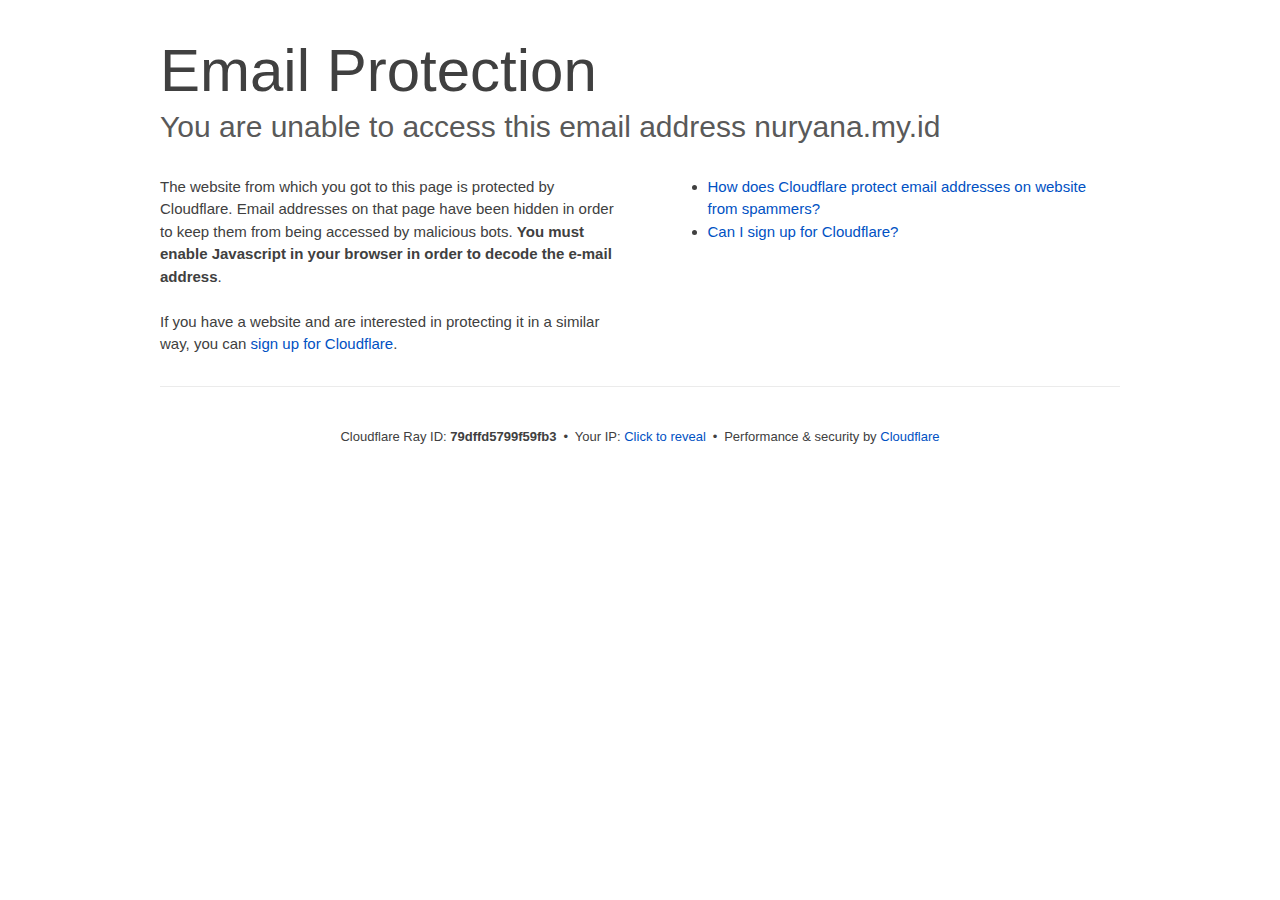
<file: cdn-cgi/l/email-protection/index.html>
<!DOCTYPE html>
<!--[if lt IE 7]> <html class="no-js ie6 oldie" lang="en-US"> <![endif]--><!--[if IE 7]>    <html class="no-js ie7 oldie" lang="en-US"> <![endif]--><!--[if IE 8]>    <html class="no-js ie8 oldie" lang="en-US"> <![endif]--><!--[if gt IE 8]><!--><html class="no-js" lang="en-US"> <!--<![endif]-->
<head>
<title>Email Protection | Cloudflare</title>
<meta charset="UTF-8">
<meta http-equiv="Content-Type" content="text/html; charset=UTF-8">
<meta http-equiv="X-UA-Compatible" content="IE=Edge">
<meta name="robots" content="noindex, nofollow">
<meta name="viewport" content="width=device-width,initial-scale=1">
<link rel="stylesheet" id="cf_styles-css" href="/cdn-cgi/styles/cf.errors.css">
<!--[if lt IE 9]><link rel="stylesheet" id='cf_styles-ie-css' href="/cdn-cgi/styles/cf.errors.ie.css" /><![endif]-->
<style>body{margin:0;padding:0}</style>


<!--[if gte IE 10]><!-->
<script>if (!navigator.cookieEnabled) {
    window.addEventListener('DOMContentLoaded', function () {
      var cookieEl = document.getElementById('cookie-alert');
      cookieEl.style.display = 'block';
    })
  }</script>
<!--<![endif]-->


</head>
<body>
  <div id="cf-wrapper">
    <div class="cf-alert cf-alert-error cf-cookie-error" id="cookie-alert" data-translate="enable_cookies">Please enable cookies.</div>
    <div id="cf-error-details" class="cf-error-details-wrapper">
      <div class="cf-wrapper cf-header cf-error-overview">
        <h1 data-translate="block_headline">Email Protection</h1>
        <h2 class="cf-subheadline"><span data-translate="unable_to_access">You are unable to access this email address</span> nuryana.my.id</h2>
      </div><!-- /.header -->

      <div class="cf-section cf-wrapper">
        <div class="cf-columns two">
          <div class="cf-column">
            <p>The website from which you got to this page is protected by Cloudflare. Email addresses on that page have been hidden in order to keep them from being accessed by malicious bots. <strong>You must enable Javascript in your browser in order to decode the e-mail address</strong>.</p>
            <p>If you have a website and are interested in protecting it in a similar way, you can <a rel="noopener noreferrer" href="https://www.cloudflare.com/sign-up?utm_source=email_protection">sign up for Cloudflare</a>.</p>
          </div>

          <div class="cf-column">
            <div class="grid_4">
              <div class="rail">
                  <div class="panel">
                      <ul class="nobullets">
                        <li><a rel="noopener noreferrer" class="modal-link-faq" href="https://support.cloudflare.com/hc/en-us/articles/200170016-What-is-Email-Address-Obfuscation-">How does Cloudflare protect email addresses on website from spammers?</a></li>
                        <li><a rel="noopener noreferrer" class="modal-link-faq" href="https://support.cloudflare.com/hc/en-us/categories/200275218-Getting-Started">Can I sign up for Cloudflare?</a></li>
                    </ul>
                </div>
              </div>
            </div>
          </div>
        </div>
      </div><!-- /.section -->

      <div class="cf-error-footer cf-wrapper w-240 lg:w-full py-10 sm:py-4 sm:px-8 mx-auto text-center sm:text-left border-solid border-0 border-t border-gray-300">
  <p class="text-13">
    <span class="cf-footer-item sm:block sm:mb-1">Cloudflare Ray ID: <strong class="font-semibold">79dffd5799f59fb3</strong></span>
    <span class="cf-footer-separator sm:hidden">&bull;</span>
    <span id="cf-footer-item-ip" class="cf-footer-item hidden sm:block sm:mb-1">
      Your IP:
      <button type="button" id="cf-footer-ip-reveal" class="cf-footer-ip-reveal-btn">Click to reveal</button>
      <span class="hidden" id="cf-footer-ip">167.99.79.61</span>
      <span class="cf-footer-separator sm:hidden">&bull;</span>
    </span>
    <span class="cf-footer-item sm:block sm:mb-1"><span>Performance &amp; security by</span> <a rel="noopener noreferrer" href="https://www.cloudflare.com/5xx-error-landing" id="brand_link" target="_blank">Cloudflare</a></span>
    
  </p>
  <script>(function(){function d(){var b=a.getElementById("cf-footer-item-ip"),c=a.getElementById("cf-footer-ip-reveal");b&&"classList"in b&&(b.classList.remove("hidden"),c.addEventListener("click",function(){c.classList.add("hidden");a.getElementById("cf-footer-ip").classList.remove("hidden")}))}var a=document;document.addEventListener&&a.addEventListener("DOMContentLoaded",d)})();</script>
</div><!-- /.error-footer -->


    </div><!-- /#cf-error-details -->
  </div><!-- /#cf-wrapper -->

  <script>window._cf_translation = {};</script>

</body>
</html>
</file>
<file: cdn-cgi/styles/cf.errors.css>
#cf-wrapper a,#cf-wrapper abbr,#cf-wrapper article,#cf-wrapper aside,#cf-wrapper b,#cf-wrapper big,#cf-wrapper blockquote,#cf-wrapper body,#cf-wrapper canvas,#cf-wrapper caption,#cf-wrapper center,#cf-wrapper cite,#cf-wrapper code,#cf-wrapper dd,#cf-wrapper del,#cf-wrapper details,#cf-wrapper dfn,#cf-wrapper div,#cf-wrapper dl,#cf-wrapper dt,#cf-wrapper em,#cf-wrapper embed,#cf-wrapper fieldset,#cf-wrapper figcaption,#cf-wrapper figure,#cf-wrapper footer,#cf-wrapper form,#cf-wrapper h1,#cf-wrapper h2,#cf-wrapper h3,#cf-wrapper h4,#cf-wrapper h5,#cf-wrapper h6,#cf-wrapper header,#cf-wrapper hgroup,#cf-wrapper html,#cf-wrapper i,#cf-wrapper iframe,#cf-wrapper img,#cf-wrapper label,#cf-wrapper legend,#cf-wrapper li,#cf-wrapper mark,#cf-wrapper menu,#cf-wrapper nav,#cf-wrapper object,#cf-wrapper ol,#cf-wrapper output,#cf-wrapper p,#cf-wrapper pre,#cf-wrapper s,#cf-wrapper samp,#cf-wrapper section,#cf-wrapper small,#cf-wrapper span,#cf-wrapper strike,#cf-wrapper strong,#cf-wrapper sub,#cf-wrapper summary,#cf-wrapper sup,#cf-wrapper table,#cf-wrapper tbody,#cf-wrapper td,#cf-wrapper tfoot,#cf-wrapper th,#cf-wrapper thead,#cf-wrapper tr,#cf-wrapper tt,#cf-wrapper u,#cf-wrapper ul{margin:0;padding:0;border:0;font:inherit;font-size:100%;text-decoration:none;vertical-align:baseline}#cf-wrapper a img{border:none}#cf-wrapper article,#cf-wrapper aside,#cf-wrapper details,#cf-wrapper figcaption,#cf-wrapper figure,#cf-wrapper footer,#cf-wrapper header,#cf-wrapper hgroup,#cf-wrapper menu,#cf-wrapper nav,#cf-wrapper section,#cf-wrapper summary{display:block}#cf-wrapper .cf-columns:after,#cf-wrapper .cf-columns:before,#cf-wrapper .cf-section:after,#cf-wrapper .cf-section:before,#cf-wrapper .cf-wrapper:after,#cf-wrapper .cf-wrapper:before,#cf-wrapper .clearfix:after,#cf-wrapper .clearfix:before,#cf-wrapper section:after,#cf-wrapper section:before{content:" ";display:table}#cf-wrapper .cf-columns:after,#cf-wrapper .cf-section:after,#cf-wrapper .cf-wrapper:after,#cf-wrapper .clearfix:after,#cf-wrapper section:after{clear:both}#cf-wrapper{display:block;margin:0;padding:0;position:relative;text-align:left;width:100%;z-index:999999999;color:#404040!important;font-family:-apple-system,BlinkMacSystemFont,Segoe UI,Roboto,Oxygen,Ubuntu,Helvetica Neue,Arial,sans-serif!important;font-size:15px!important;line-height:1.5!important;text-decoration:none!important;letter-spacing:normal;-webkit-tap-highlight-color:rgba(246,139,31,.3);-webkit-font-smoothing:antialiased}#cf-wrapper .cf-section,#cf-wrapper section{background:0 0;display:block;margin-bottom:2em;margin-top:2em}#cf-wrapper .cf-wrapper{margin-left:auto;margin-right:auto;width:90%}#cf-wrapper .cf-columns{display:block;list-style:none;padding:0;width:100%}#cf-wrapper .cf-columns img,#cf-wrapper .cf-columns input,#cf-wrapper .cf-columns object,#cf-wrapper .cf-columns select,#cf-wrapper .cf-columns textarea{max-width:100%}#cf-wrapper .cf-columns>.cf-column{float:left;padding-bottom:45px;width:100%;box-sizing:border-box}@media screen and (min-width:49.2em){#cf-wrapper .cf-columns.cols-2>.cf-column:nth-child(n+3),#cf-wrapper .cf-columns.cols-3>.cf-column:nth-child(n+4),#cf-wrapper .cf-columns.cols-4>.cf-column:nth-child(n+3),#cf-wrapper .cf-columns.four>.cf-column:nth-child(n+3),#cf-wrapper .cf-columns.three>.cf-column:nth-child(n+4),#cf-wrapper .cf-columns.two>.cf-column:nth-child(n+3){padding-top:67.5px}#cf-wrapper .cf-columns>.cf-column{padding-bottom:0}#cf-wrapper .cf-columns.cols-2>.cf-column,#cf-wrapper .cf-columns.cols-4>.cf-column,#cf-wrapper .cf-columns.four>.cf-column,#cf-wrapper .cf-columns.two>.cf-column{padding-left:0;padding-right:22.5px;width:50%}#cf-wrapper .cf-columns.cols-2>.cf-column:nth-child(2n),#cf-wrapper .cf-columns.cols-4>.cf-column:nth-child(2n),#cf-wrapper .cf-columns.four>.cf-column:nth-child(2n),#cf-wrapper .cf-columns.two>.cf-column:nth-child(2n){padding-left:22.5px;padding-right:0}#cf-wrapper .cf-columns.cols-2>.cf-column:nth-child(odd),#cf-wrapper .cf-columns.cols-4>.cf-column:nth-child(odd),#cf-wrapper .cf-columns.four>.cf-column:nth-child(odd),#cf-wrapper .cf-columns.two>.cf-column:nth-child(odd){clear:left}#cf-wrapper .cf-columns.cols-3>.cf-column,#cf-wrapper .cf-columns.three>.cf-column{padding-left:30px;width:33.3333333333333%}#cf-wrapper .cf-columns.cols-3>.cf-column:first-child,#cf-wrapper .cf-columns.cols-3>.cf-column:nth-child(3n+1),#cf-wrapper .cf-columns.three>.cf-column:first-child,#cf-wrapper .cf-columns.three>.cf-column:nth-child(3n+1){clear:left;padding-left:0;padding-right:30px}#cf-wrapper .cf-columns.cols-3>.cf-column:nth-child(3n+2),#cf-wrapper .cf-columns.three>.cf-column:nth-child(3n+2){padding-left:15px;padding-right:15px}#cf-wrapper .cf-columns.cols-3>.cf-column:nth-child(-n+3),#cf-wrapper .cf-columns.three>.cf-column:nth-child(-n+3){padding-top:0}}@media screen and (min-width:66em){#cf-wrapper .cf-columns>.cf-column{padding-bottom:0}#cf-wrapper .cf-columns.cols-4>.cf-column,#cf-wrapper .cf-columns.four>.cf-column{padding-left:33.75px;width:25%}#cf-wrapper .cf-columns.cols-4>.cf-column:nth-child(odd),#cf-wrapper .cf-columns.four>.cf-column:nth-child(odd){clear:none}#cf-wrapper .cf-columns.cols-4>.cf-column:first-child,#cf-wrapper .cf-columns.cols-4>.cf-column:nth-child(4n+1),#cf-wrapper .cf-columns.four>.cf-column:first-child,#cf-wrapper .cf-columns.four>.cf-column:nth-child(4n+1){clear:left;padding-left:0;padding-right:33.75px}#cf-wrapper .cf-columns.cols-4>.cf-column:nth-child(4n+2),#cf-wrapper .cf-columns.four>.cf-column:nth-child(4n+2){padding-left:11.25px;padding-right:22.5px}#cf-wrapper .cf-columns.cols-4>.cf-column:nth-child(4n+3),#cf-wrapper .cf-columns.four>.cf-column:nth-child(4n+3){padding-left:22.5px;padding-right:11.25px}#cf-wrapper .cf-columns.cols-4>.cf-column:nth-child(n+5),#cf-wrapper .cf-columns.four>.cf-column:nth-child(n+5){padding-top:67.5px}#cf-wrapper .cf-columns.cols-4>.cf-column:nth-child(-n+4),#cf-wrapper .cf-columns.four>.cf-column:nth-child(-n+4){padding-top:0}}#cf-wrapper a{background:0 0;border:0;color:#0051c3;outline:0;text-decoration:none;-webkit-transition:all .15s ease;transition:all .15s ease}#cf-wrapper a:hover{background:0 0;border:0;color:#f68b1f}#cf-wrapper a:focus{background:0 0;border:0;color:#62a1d8;outline:0}#cf-wrapper a:active{background:0 0;border:0;color:#c16508;outline:0}#cf-wrapper h1,#cf-wrapper h2,#cf-wrapper h3,#cf-wrapper h4,#cf-wrapper h5,#cf-wrapper h6,#cf-wrapper p{color:#404040;margin:0;padding:0}#cf-wrapper h1,#cf-wrapper h2,#cf-wrapper h3{font-weight:400}#cf-wrapper h4,#cf-wrapper h5,#cf-wrapper h6,#cf-wrapper strong{font-weight:600}#cf-wrapper h1{font-size:36px;line-height:1.2}#cf-wrapper h2{font-size:30px;line-height:1.3}#cf-wrapper h3{font-size:25px;line-height:1.3}#cf-wrapper h4{font-size:20px;line-height:1.3}#cf-wrapper h5{font-size:15px}#cf-wrapper h6{font-size:13px}#cf-wrapper ol,#cf-wrapper ul{list-style:none;margin-left:3em}#cf-wrapper ul{list-style-type:disc}#cf-wrapper ol{list-style-type:decimal}#cf-wrapper em{font-style:italic}#cf-wrapper .cf-subheadline{color:#595959;font-weight:300}#cf-wrapper .cf-text-error{color:#bd2426}#cf-wrapper .cf-text-success{color:#9bca3e}#cf-wrapper ol+h2,#cf-wrapper ol+h3,#cf-wrapper ol+h4,#cf-wrapper ol+h5,#cf-wrapper ol+h6,#cf-wrapper ol+p,#cf-wrapper p+dl,#cf-wrapper p+ol,#cf-wrapper p+p,#cf-wrapper p+table,#cf-wrapper p+ul,#cf-wrapper ul+h2,#cf-wrapper ul+h3,#cf-wrapper ul+h4,#cf-wrapper ul+h5,#cf-wrapper ul+h6,#cf-wrapper ul+p{margin-top:1.5em}#cf-wrapper h1+p,#cf-wrapper p+h1,#cf-wrapper p+h2,#cf-wrapper p+h3,#cf-wrapper p+h4,#cf-wrapper p+h5,#cf-wrapper p+h6{margin-top:1.25em}#cf-wrapper h1+h2,#cf-wrapper h1+h3,#cf-wrapper h2+h3,#cf-wrapper h3+h4,#cf-wrapper h4+h5{margin-top:.25em}#cf-wrapper h2+p{margin-top:1em}#cf-wrapper h1+h4,#cf-wrapper h1+h5,#cf-wrapper h1+h6,#cf-wrapper h2+h4,#cf-wrapper h2+h5,#cf-wrapper h2+h6,#cf-wrapper h3+h5,#cf-wrapper h3+h6,#cf-wrapper h3+p,#cf-wrapper h4+p,#cf-wrapper h5+ol,#cf-wrapper h5+p,#cf-wrapper h5+ul{margin-top:.5em}#cf-wrapper .cf-btn{background-color:transparent;border:1px solid #999;color:#404040;font-size:14px;font-weight:400;line-height:1.2;margin:0;padding:.6em 1.33333em .53333em;-webkit-user-select:none;-moz-user-select:none;-ms-user-select:none;user-select:none;display:-moz-inline-stack;display:inline-block;vertical-align:middle;zoom:1;border-radius:2px;box-sizing:border-box;-webkit-transition:all .2s ease;transition:all .2s ease}#cf-wrapper .cf-btn:hover{background-color:#bfbfbf;border:1px solid #737373;color:#fff}#cf-wrapper .cf-btn:focus{color:inherit;outline:0;box-shadow:inset 0 0 4px rgba(0,0,0,.3)}#cf-wrapper .cf-btn.active,#cf-wrapper .cf-btn:active{background-color:#bfbfbf;border:1px solid #404040;color:#272727}#cf-wrapper .cf-btn::-moz-focus-inner{padding:0;border:0}#cf-wrapper .cf-btn .cf-caret{border-top-color:currentColor;margin-left:.25em;margin-top:.18333em}#cf-wrapper .cf-btn-primary{background-color:#2f7bbf;border:1px solid transparent;color:#fff}#cf-wrapper .cf-btn-primary:hover{background-color:#62a1d8;border:1px solid #2f7bbf;color:#fff}#cf-wrapper .cf-btn-primary.active,#cf-wrapper .cf-btn-primary:active,#cf-wrapper .cf-btn-primary:focus{background-color:#62a1d8;border:1px solid #163959;color:#fff}#cf-wrapper .cf-btn-danger,#cf-wrapper .cf-btn-error,#cf-wrapper .cf-btn-important{background-color:#bd2426;border-color:transparent;color:#fff}#cf-wrapper .cf-btn-danger:hover,#cf-wrapper .cf-btn-error:hover,#cf-wrapper .cf-btn-important:hover{background-color:#de5052;border-color:#bd2426;color:#fff}#cf-wrapper .cf-btn-danger.active,#cf-wrapper .cf-btn-danger:active,#cf-wrapper .cf-btn-danger:focus,#cf-wrapper .cf-btn-error.active,#cf-wrapper .cf-btn-error:active,#cf-wrapper .cf-btn-error:focus,#cf-wrapper .cf-btn-important.active,#cf-wrapper .cf-btn-important:active,#cf-wrapper .cf-btn-important:focus{background-color:#de5052;border-color:#521010;color:#fff}#cf-wrapper .cf-btn-accept,#cf-wrapper .cf-btn-success{background-color:#9bca3e;border:1px solid transparent;color:#fff}#cf-wrapper .cf-btn-accept:hover,#cf-wrapper .cf-btn-success:hover{background-color:#bada7a;border:1px solid #9bca3e;color:#fff}#cf-wrapper .active.cf-btn-accept,#cf-wrapper .cf-btn-accept:active,#cf-wrapper .cf-btn-accept:focus,#cf-wrapper .cf-btn-success.active,#cf-wrapper .cf-btn-success:active,#cf-wrapper .cf-btn-success:focus{background-color:#bada7a;border:1px solid #516b1d;color:#fff}#cf-wrapper .cf-btn-accept{color:transparent;font-size:0;height:36.38px;overflow:hidden;position:relative;text-indent:0;width:36.38px;white-space:nowrap}#cf-wrapper input,#cf-wrapper select,#cf-wrapper textarea{background:#fff!important;border:1px solid #999!important;color:#404040!important;font-size:.86667em!important;line-height:1.24!important;margin:0 0 1em!important;max-width:100%!important;outline:0!important;padding:.45em .75em!important;vertical-align:middle!important;display:-moz-inline-stack;display:inline-block;zoom:1;box-sizing:border-box;-webkit-transition:all .2s ease;transition:all .2s ease;border-radius:2px}#cf-wrapper input:hover,#cf-wrapper select:hover,#cf-wrapper textarea:hover{border-color:gray}#cf-wrapper input:focus,#cf-wrapper select:focus,#cf-wrapper textarea:focus{border-color:#2f7bbf;outline:0;box-shadow:0 0 8px rgba(47,123,191,.5)}#cf-wrapper fieldset{width:100%}#cf-wrapper label{display:block;font-size:13px;margin-bottom:.38333em}#cf-wrapper .cf-form-stacked .select2-container,#cf-wrapper .cf-form-stacked input,#cf-wrapper .cf-form-stacked select,#cf-wrapper .cf-form-stacked textarea{display:block;width:100%}#cf-wrapper .cf-form-stacked input[type=button],#cf-wrapper .cf-form-stacked input[type=checkbox],#cf-wrapper .cf-form-stacked input[type=submit]{display:-moz-inline-stack;display:inline-block;vertical-align:middle;zoom:1;width:auto}#cf-wrapper .cf-form-actions{text-align:right}#cf-wrapper .cf-alert{background-color:#f9b169;border:1px solid #904b06;color:#404040;font-size:13px;padding:7.5px 15px;position:relative;vertical-align:middle;border-radius:2px}#cf-wrapper .cf-alert:empty{display:none}#cf-wrapper .cf-alert .cf-close{border:1px solid transparent;color:inherit;font-size:18.75px;line-height:1;padding:0;position:relative;right:-18.75px;top:0}#cf-wrapper .cf-alert .cf-close:hover{background-color:transparent;border-color:currentColor;color:inherit}#cf-wrapper .cf-alert-danger,#cf-wrapper .cf-alert-error{background-color:#de5052;border-color:#521010;color:#fff}#cf-wrapper .cf-alert-success{background-color:#bada7a;border-color:#516b1d;color:#516b1d}#cf-wrapper .cf-alert-warning{background-color:#f9b169;border-color:#904b06;color:#404040}#cf-wrapper .cf-alert-info{background-color:#62a1d8;border-color:#163959;color:#163959}#cf-wrapper .cf-alert-nonessential{background-color:#ebebeb;border-color:#999;color:#404040}#cf-wrapper .cf-icon-exclamation-sign{background:url(/cdn-cgi/images/icon-exclamation.png?1376755637) 50% no-repeat;height:54px;width:54px;display:-moz-inline-stack;display:inline-block;vertical-align:middle;zoom:1}#cf-wrapper h1 .cf-icon-exclamation-sign{margin-top:-10px}#cf-wrapper #cf-error-banner{background-color:#fff;border-bottom:3px solid #f68b1f;padding:15px 15px 20px;position:relative;z-index:999999999;box-shadow:0 2px 8px rgba(0,0,0,.2)}#cf-wrapper #cf-error-banner h4,#cf-wrapper #cf-error-banner p{display:-moz-inline-stack;display:inline-block;vertical-align:bottom;zoom:1}#cf-wrapper #cf-error-banner h4{color:#2f7bbf;font-weight:400;font-size:20px;line-height:1;vertical-align:baseline}#cf-wrapper #cf-error-banner .cf-error-actions{margin-bottom:10px;text-align:center;width:100%}#cf-wrapper #cf-error-banner .cf-error-actions a{display:-moz-inline-stack;display:inline-block;vertical-align:middle;zoom:1}#cf-wrapper #cf-error-banner .cf-error-actions a+a{margin-left:10px}#cf-wrapper #cf-error-banner .cf-error-actions .cf-btn-accept,#cf-wrapper #cf-error-banner .cf-error-actions .cf-btn-success{color:#fff}#cf-wrapper #cf-error-banner .error-header-desc{text-align:left}#cf-wrapper #cf-error-banner .cf-close{color:#999;cursor:pointer;display:inline-block;font-size:34.5px;float:none;font-weight:700;height:22.5px;line-height:.6;overflow:hidden;position:absolute;right:20px;top:25px;text-indent:200%;width:22.5px}#cf-wrapper #cf-error-banner .cf-close:hover{color:gray}#cf-wrapper #cf-error-banner .cf-close:before{content:"\00D7";left:0;height:100%;position:absolute;text-align:center;text-indent:0;top:0;width:100%}#cf-inline-error-wrapper{box-shadow:0 2px 10px rgba(0,0,0,.5)}#cf-wrapper #cf-error-details{background:#fff}#cf-wrapper #cf-error-details .cf-error-overview{padding:25px 0 0}#cf-wrapper #cf-error-details .cf-error-overview h1,#cf-wrapper #cf-error-details .cf-error-overview h2{font-weight:300}#cf-wrapper #cf-error-details .cf-error-overview h2{margin-top:0}#cf-wrapper #cf-error-details .cf-highlight{background:#ebebeb;overflow-x:hidden;padding:30px 0;background-image:-webkit-gradient(linear,left top, left bottom,from(#dedede),color-stop(3%, #ebebeb),color-stop(97%, #ebebeb),to(#dedede));background-image:linear-gradient(top,#dedede,#ebebeb 3%,#ebebeb 97%,#dedede)}#cf-wrapper #cf-error-details .cf-highlight h3{color:#999;font-weight:300}#cf-wrapper #cf-error-details .cf-highlight .cf-column:last-child{padding-bottom:0}#cf-wrapper #cf-error-details .cf-highlight .cf-highlight-inverse{background-color:#fff;padding:15px;border-radius:2px}#cf-wrapper #cf-error-details .cf-status-display h3{margin-top:.5em}#cf-wrapper #cf-error-details .cf-status-label{color:#9bca3e;font-size:1.46667em}#cf-wrapper #cf-error-details .cf-status-label,#cf-wrapper #cf-error-details .cf-status-name{display:inline}#cf-wrapper #cf-error-details .cf-status-item{display:block;position:relative;text-align:left}#cf-wrapper #cf-error-details .cf-status-item,#cf-wrapper #cf-error-details .cf-status-item.cf-column{padding-bottom:1.5em}#cf-wrapper #cf-error-details .cf-status-item.cf-error-source{display:block;text-align:center}#cf-wrapper #cf-error-details .cf-status-item.cf-error-source:after{bottom:-60px;content:"";display:none;border-bottom:18px solid #fff;border-left:20px solid transparent;border-right:20px solid transparent;height:0;left:50%;margin-left:-9px;position:absolute;right:50%;width:0}#cf-wrapper #cf-error-details .cf-status-item+.cf-status-item{border-top:1px solid #dedede;padding-top:1.5em}#cf-wrapper #cf-error-details .cf-status-item+.cf-status-item:before{background:url(/cdn-cgi/images/cf-icon-horizontal-arrow.png) no-repeat;content:"";display:block;left:0;position:absolute;top:25.67px}#cf-wrapper #cf-error-details .cf-error-source .cf-icon-error-container{height:85px;margin-bottom:2.5em}#cf-wrapper #cf-error-details .cf-error-source .cf-status-label{color:#bd2426}#cf-wrapper #cf-error-details .cf-error-source .cf-icon{display:block}#cf-wrapper #cf-error-details .cf-error-source .cf-icon-status{bottom:-10px;left:50%;top:auto;right:auto}#cf-wrapper #cf-error-details .cf-error-source .cf-status-label,#cf-wrapper #cf-error-details .cf-error-source .cf-status-name{display:block}#cf-wrapper #cf-error-details .cf-icon-error-container{height:auto;position:relative}#cf-wrapper #cf-error-details .cf-icon-status{display:block;margin-left:-24px;position:absolute;top:0;right:0}#cf-wrapper #cf-error-details .cf-icon{display:none;margin:0 auto}#cf-wrapper #cf-error-details .cf-status-desc{display:block;height:22.5px;overflow:hidden;text-overflow:ellipsis;width:100%;white-space:nowrap}#cf-wrapper #cf-error-details .cf-status-desc:empty{display:none}#cf-wrapper #cf-error-details .cf-error-footer{padding:1.33333em 0;border-top:1px solid #ebebeb;text-align:center}#cf-wrapper #cf-error-details .cf-error-footer p{font-size:13px}#cf-wrapper #cf-error-details .cf-error-footer select{margin:0!important}#cf-wrapper #cf-error-details .cf-footer-item{display:block;margin-bottom:5px;text-align:left}#cf-wrapper #cf-error-details .cf-footer-separator{display:none}#cf-wrapper #cf-error-details .cf-captcha-info{margin-bottom:10px;position:relative;text-align:center}#cf-wrapper #cf-error-details .cf-captcha-image{height:57px;width:300px}#cf-wrapper #cf-error-details .cf-captcha-actions{margin-top:15px}#cf-wrapper #cf-error-details .cf-captcha-actions a{font-size:0;height:36.38px;overflow:hidden;padding-left:1.2em;padding-right:1.2em;position:relative;text-indent:-9999px;width:36.38px;white-space:nowrap}#cf-wrapper #cf-error-details .cf-captcha-actions a.cf-icon-refresh span{background-position:0 -787px}#cf-wrapper #cf-error-details .cf-captcha-actions a.cf-icon-announce span{background-position:0 -767px}#cf-wrapper #cf-error-details .cf-captcha-actions a.cf-icon-question span{background-position:0 -827px}#cf-wrapper #cf-error-details .cf-screenshot-container{background:url(/cdn-cgi/images/browser-bar.png?1376755637) no-repeat #fff;max-height:400px;max-width:100%;overflow:hidden;padding-top:53px;width:960px;border-radius:5px 5px 0 0}#cf-wrapper #cf-error-details .cf-screenshot-container .cf-no-screenshot{background:url(/cdn-cgi/images/cf-no-screenshot-warn.png) no-repeat;display:block;height:158px;left:25%;margin-top:-79px;overflow:hidden;position:relative;top:50%;width:178px}#cf-wrapper #cf-error-details .cf-captcha-container .cf-screenshot-container,#cf-wrapper #cf-error-details .cf-captcha-container .cf-screenshot-container img,#recaptcha-widget .cf-alert,#recaptcha-widget .recaptcha_only_if_audio,.cf-cookie-error{display:none}#cf-wrapper #cf-error-details .cf-screenshot-container .cf-no-screenshot.error{background:url(/cdn-cgi/images/cf-no-screenshot-error.png) no-repeat;height:175px}#cf-wrapper #cf-error-details .cf-screenshot-container.cf-screenshot-full .cf-no-screenshot{left:50%;margin-left:-89px}.cf-captcha-info iframe{max-width:100%}#cf-wrapper .cf-icon-ok{background:url(/cdn-cgi/images/cf-icon-ok.png) no-repeat;height:48px;width:48px}#cf-wrapper .cf-icon-error{background:url(/cdn-cgi/images/cf-icon-error.png) no-repeat;height:48px;width:48px}#cf-wrapper .cf-icon-browser{background:url(/cdn-cgi/images/cf-icon-browser.png) no-repeat;height:80px;width:100px}#cf-wrapper .cf-icon-cloud{background:url(/cdn-cgi/images/cf-icon-cloud.png) no-repeat;height:77px;width:151px}#cf-wrapper .cf-icon-server{background:url(/cdn-cgi/images/cf-icon-server.png) no-repeat;height:75px;width:95px}#cf-wrapper .cf-icon-railgun{background-position:0 -848px;height:81px;width:95px}#cf-wrapper .cf-caret{border:.33333em solid transparent;border-top-color:inherit;content:"";height:0;width:0;display:-moz-inline-stack;display:inline-block;vertical-align:middle;zoom:1}@media screen and (min-width:49.2em){#cf-wrapper #cf-error-details .cf-status-desc:empty,#cf-wrapper #cf-error-details .cf-status-item.cf-error-source:after,#cf-wrapper #cf-error-details .cf-status-item .cf-icon,#cf-wrapper #cf-error-details .cf-status-label,#cf-wrapper #cf-error-details .cf-status-name{display:block}#cf-wrapper .cf-wrapper{width:708px}#cf-wrapper #cf-error-banner{padding:20px 20px 25px}#cf-wrapper #cf-error-banner .cf-error-actions{margin-bottom:15px}#cf-wrapper #cf-error-banner .cf-error-header-desc h4{margin-right:.5em}#cf-wrapper #cf-error-details h1{font-size:4em}#cf-wrapper #cf-error-details .cf-error-overview{padding-top:2.33333em}#cf-wrapper #cf-error-details .cf-highlight{padding:4em 0}#cf-wrapper #cf-error-details .cf-status-item{text-align:center}#cf-wrapper #cf-error-details .cf-status-item,#cf-wrapper #cf-error-details .cf-status-item.cf-column{padding-bottom:0}#cf-wrapper #cf-error-details .cf-status-item+.cf-status-item{border:0;padding-top:0}#cf-wrapper #cf-error-details .cf-status-item+.cf-status-item:before{background-position:0 -544px;height:24.75px;margin-left:-37.5px;width:75px;background-size:131.25px auto}#cf-wrapper #cf-error-details .cf-icon-error-container{height:85px;margin-bottom:2.5em}#cf-wrapper #cf-error-details .cf-icon-status{bottom:-10px;left:50%;top:auto;right:auto}#cf-wrapper #cf-error-details .cf-error-footer{padding:2.66667em 0}#cf-wrapper #cf-error-details .cf-footer-item,#cf-wrapper #cf-error-details .cf-footer-separator{display:-moz-inline-stack;display:inline-block;vertical-align:baseline;zoom:1}#cf-wrapper #cf-error-details .cf-footer-separator{padding:0 .25em}#cf-wrapper #cf-error-details .cf-status-item.cloudflare-status:before{margin-left:-50px}#cf-wrapper #cf-error-details .cf-status-item.cloudflare-status+.status-item:before{margin-left:-25px}#cf-wrapper #cf-error-details .cf-screenshot-container{height:400px;margin-bottom:-4em;max-width:none}#cf-wrapper #cf-error-details .cf-captcha-container .cf-screenshot-container,#cf-wrapper #cf-error-details .cf-captcha-container .cf-screenshot-container img{display:block}}@media screen and (min-width:66em){#cf-wrapper .cf-wrapper{width:960px}#cf-wrapper #cf-error-banner .cf-close{position:relative;right:auto;top:auto}#cf-wrapper #cf-error-banner .cf-details{white-space:nowrap}#cf-wrapper #cf-error-banner .cf-details-link{padding-right:.5em}#cf-wrapper #cf-error-banner .cf-error-actions{float:right;margin-bottom:0;text-align:left;width:auto}#cf-wrapper #cf-error-details .cf-status-item+.cf-status-item:before{background-position:0 -734px;height:33px;margin-left:-50px;width:100px;background-size:auto}#cf-wrapper #cf-error-details .cf-status-item.cf-cloudflare-status:before{margin-left:-66.67px}#cf-wrapper #cf-error-details .cf-status-item.cf-cloudflare-status+.cf-status-item:before{margin-left:-37.5px}#cf-wrapper #cf-error-details .cf-captcha-image{float:left}#cf-wrapper #cf-error-details .cf-captcha-actions{position:absolute;top:0;right:0}}.no-js #cf-wrapper .js-only{display:none}#cf-wrapper #cf-error-details .heading-ray-id{font-family:monaco,courier,monospace;font-size:15px;white-space:nowrap} #cf-wrapper #cf-error-details .cf-footer-item.hidden,.cf-error-footer .hidden{display:none} .cf-error-footer .cf-footer-ip-reveal-btn{-webkit-appearance:button;-moz-appearance:button;appearance:button;text-decoration:none;background:none;color:inherit;border:none;padding:0;font:inherit;cursor:pointer;color:#0051c3;-webkit-transition:color .15s ease;transition:color .15s ease}.cf-error-footer .cf-footer-ip-reveal-btn:hover{color:#ee730a}
</file>
